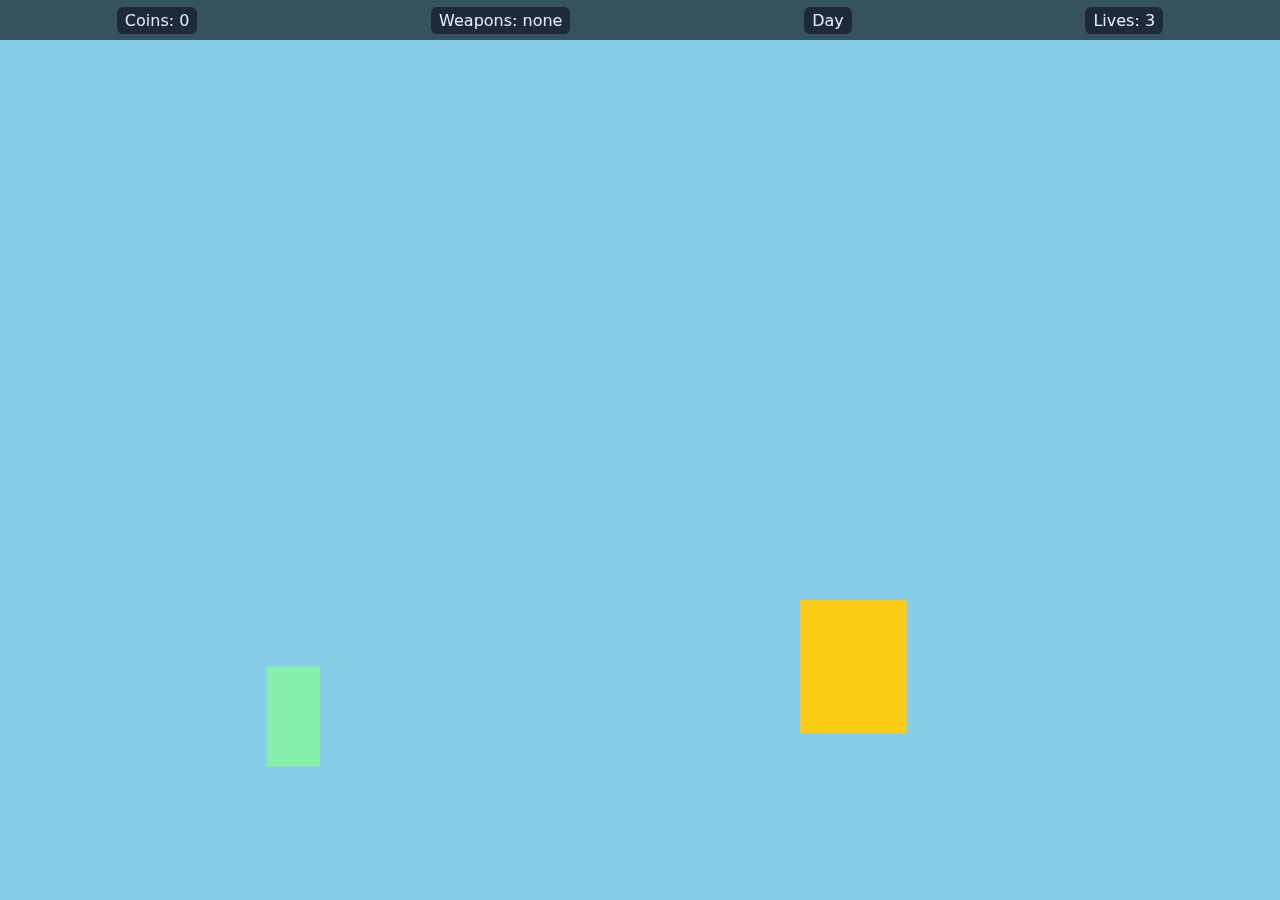
<file: index1.html>
<!--
Human Rights Quest Adventure
Single-file HTML game (HTML/CSS/JS). Place your assets (images) in the SAME DIRECTORY as this HTML file.
Expected asset filenames (you can change names in code):
 - player.png   (player sprite)
 - coin.png     (coin image)
 - boss.png     (boss image)
 - tile.png     (ground/tile)
 - bg.png       (background, optional)
 - monster.png  (monster at night)
 - sword.png    (weapon icon)

How to use: save this as `human-rights-quest.html` together with the assets and open it in a browser.
-->

<!doctype html>
<html lang="en">
<head>
  <meta charset="utf-8" />
  <meta name="viewport" content="width=device-width,initial-scale=1" />
  <title>Human Rights Quest Adventure</title>
  <style>
    html,body{margin:0;padding:0;height:100%;font-family:Inter,system-ui,Arial;background:#0b1220;color:#e6eef8}
    #hud{position:fixed;top:0;left:0;right:0;height:40px;background:rgba(0,0,0,0.6);display:flex;align-items:center;justify-content:space-around;z-index:10}
    #hud div{padding:4px 8px;background:#1e293b;border-radius:6px}
    canvas{display:block;width:100%;height:100vh;background:#071426}
    .modal{position:fixed;inset:0;display:none;align-items:center;justify-content:center;background:rgba(0,0,0,0.7);z-index:20}
    .box{background:#13203a;padding:16px;border-radius:10px;max-width:600px}
    .ans{margin:6px 0;padding:8px;background:#1e3a5f;border-radius:6px;cursor:pointer}
    .ans:hover{background:#2563eb;color:#fff}
  </style>
</head>
<body>
  <div id="hud">
    <div id="coins">Coins: 0</div>
    <div id="weapons">Weapons: none</div>
    <div id="time">Day</div>
    <div id="lives">Lives: 3</div>
  </div>

  <canvas id="game" width="960" height="540"></canvas>

  <div class="modal" id="questionModal">
    <div class="box">
      <div id="qText"></div>
      <div id="answers"></div>
      <button id="skip">Skip</button>
    </div>
  </div>

  <script>
  const canvas=document.getElementById('game');
  const ctx=canvas.getContext('2d');
  let keys={};

  const player={x:100,y:400,w:40,h:60,spd:3,vy:0,jumping:false};
  let camX=0;

  let coins=0;let lives=3;let weapons=[];let isDay=true;let timeCounter=0;

  const compounds=[
    {x:500,quests:[]},
    {x:1000,quests:[]},
    {x:1600,quests:[]},
    {x:2200,quests:[]}
  ];

  // 50 questions (simplified for brevity, can reuse from previous)
  const QUESTIONS=[
    {q:"Which document is known as the foundation of modern human rights?", choices:["Universal Declaration of Human Rights","Magna Carta","US Constitution","Napoleonic Code"], a:0},
    {q:"What year was the Universal Declaration of Human Rights adopted by the UN?", choices:["1948","1939","1960","1955"], a:0},
    {q:"Freedom of speech is an example of which type of right?", choices:["Civil and political rights","Economic rights","Cultural rights","Environmental rights"], a:0},
    {q:"Which right protects a person's body from torture?", choices:["Right to life","Right to liberty","Freedom from torture","Right to property"], a:2},
    {q:"The right to education is mainly classified under:", choices:["Economic, social and cultural rights","Civil rights","Political rights","Collective rights"], a:0},
    {q:"Which of these is a protected ground under many anti-discrimination laws?", choices:["Race","Favorite color","Height","Shoe size"], a:0},
    {q:"What does 'due process' ensure?", choices:["Fair legal procedures","Free healthcare","Free housing","Unlimited speech"], a:0},
    {q:"Children have special protection under human rights law because:", choices:["They are vulnerable and need care","They can vote","They pay taxes","They are always guilty"], a:0},
    {q:"Which right allows people to choose their leaders?", choices:["Right to vote","Right to work","Freedom of movement","Right to privacy"], a:0},
    {q:"What does 'international humanitarian law' mainly regulate?", choices:["Conduct during armed conflict","Tax policy","Trade agreements","Healthcare delivery"], a:0},
    {q:"Which body monitors human rights globally?", choices:["United Nations Human Rights Council","Local police","World Bank","OECD"], a:0},
    {q:"Freedom of religion includes:", choices:["Choosing and changing one's religion","Mandatory state religion","Prohibiting all religions","Only private practice"], a:0},
    {q:"What is forced labour?", choices:["Work performed under threat or coercion","Voluntary charity work","Internships","Hobby"], a:0},
    {q:"Which right concerns keeping personal information private?", choices:["Right to privacy","Right to housing","Right to vote","Right to education"], a:0},
    {q:"The right to asylum is related to:", choices:["Protection for refugees","Tax avoidance","Trade benefits","Passport control"], a:0},
    {q:"Which practice violates human rights?", choices:["Arbitrary detention","Public libraries","Community gardening","Voting"], a:0},
    {q:"Which right ensures people can form associations?", choices:["Freedom of assembly","Right to bear arms","Right to strike only","No rights"], a:0},
    {q:"Equality before the law means:", choices:["Everyone treated fairly by courts","Only citizens get rights","Only the rich get protection","Laws only for adults"], a:0},
    {q:"What is discrimination?", choices:["Unfair treatment based on group characteristics","Treating everyone the same","Offering discounts","Hiring more people"], a:0},
    {q:"Access to clean water is linked to which right?", choices:["Right to an adequate standard of living","Right to expression","Right to a fair trial","Right to vote"], a:0},
    {q:"Which right protects people from being killed unlawfully?", choices:["Right to life","Freedom of movement","Right to work","Right to education"], a:0},
    {q:"Which international court tries genocide and war crimes?", choices:["International Criminal Court","International Court of Trade","World Health Court","Bankruptcy Court"], a:0},
    {q:"What does 'non-discrimination' require states to do?", choices:["Treat people equally regardless of protected status","Prefer some groups","Ignore complaints","Sell public land"], a:0},
    {q:"Gender equality in human rights means:", choices:["Same rights and opportunities for all genders","Only women have rights","Only men have rights","Gender must be ignored entirely"], a:0},
    {q:"What does 'safe and legal migration' promote?", choices:["Human rights protection for migrants","Complete border closures","No migration at all","Forced return"], a:0},
    {q:"Which right supports a fair wage and safe working conditions?", choices:["Right to work and favourable conditions","Right to privacy","Right to assembly","Right to bear arms"], a:0},
    {q:"When speech incites violence, it may be:", choices:["Restricted under law","Always allowed","Rewarded","Ignored"], a:0},
    {q:"Which group needs protection from age discrimination?", choices:["Older people and children","Only adults","Only teenagers","Only newborns"], a:0},
    {q:"What is civic space?", choices:["The environment where people organize and express views","A public park","Online gaming servers","A courtroom"], a:0},
    {q:"Which right allows access to information held by public bodies?", choices:["Right to information","Right to private property","Right to censorship","Right to indefinite detention"], a:0},
    {q:"What does 'stigma' do to people with health conditions?", choices:["Harms their social acceptance","Ensures fair treatment","Improves care","Has no effect"], a:0},
    {q:"Which principle requires accountability for human rights violations?", choices:["Rule of law","Absolute immunity","Secrecy","Randomness"], a:0},
    {q:"Which right helps people keep families together?", choices:["Right to family life","Right to property only","Right to assembly only","Right to strike only"], a:0},
    {q:"The right to a fair trial includes:", choices:["Impartial judge and chance to present a defence","Automatic guilt","No legal representation","Secret courts only"], a:0},
    {q:"Which is an economic right?", choices:["Right to social security","Right to vote","Freedom of religion","Freedom of expression"], a:0},
    {q:"What is cultural rights protection about?", choices:["Allowing groups to practise their culture","Forbidding cultural expression","Only national culture matters","Cultural privatization"], a:0},
    {q:"Why are human rights universal?", choices:["They apply to everyone, everywhere","Only apply to some countries","Only to adults","Only when convenient"], a:0},
    {q:"What duty do states have under human rights law?", choices:["Respect, protect and fulfil rights","Ignore rights","Abolish rights","Privatize rights"], a:0},
    {q:"Which tool helps protect rights in emergencies?", choices:["Human rights monitoring and safeguards","Censorship","Arbitrary rule","Tunnel networks"], a:0},
    {q:"Which action strengthens human rights education?", choices:["Teaching rights in schools","Removing civics classes","Banning discussion","Only training police"], a:0},
    {q:"What is a non-state actor?", choices:["An entity not part of government (company, group)","A judge","A mayor","A law"], a:0},
    {q:"Which right relates to participation in cultural life?", choices:["Right to participate in cultural life","Right to silence only","Right to solitude only","Right to censorship"], a:0},
    {q:"What does reparations mean?", choices:["Compensation/relief for victims","Punishment only","Expulsion","Privacy invasion"], a:0},
    {q:"Which mechanism lets citizens complain about rights violations?", choices:["National human rights institutions and courts","Only the police","Only social media","No mechanism"], a:0},
    {q:"What is xenophobia?", choices:["Fear or hatred of foreigners","A cultural festival","A charity program","A legal right"], a:0},
    {q:"Why is independent media important?", choices:["It holds power to account and informs citizens","It spreads propaganda only","It censors critics","It replaces courts"], a:0},
    {q:"What role does civil society play?", choices:["Advocacy, support and watchdog functions","Runs all courts","Is the government","Repeats laws"], a:0},
    {q:"Which practice is child labour?", choices:["Children doing dangerous paid work","After-school homework","Voluntary clubs","Reading books"], a:0},
    {q:"What is an extrajudicial killing?", choices:["Killing without legal process","A lawful death penalty","An accident only","A medical procedure"], a:0},
    {q:"What can privacy protections help prevent?", choices:["Surveillance abuse and identity theft","Voting rights","Right to education","Freedom of religion"], a:0},
    {q:"Which right helps protect people during detention?", choices:["Right against torture and ill-treatment","Right to unlimited detention","Right to indefinite solitude","No rights"], a:0},
    {q:"What is a peaceful protest's main requirement?", choices:["Not to use violence","To block all roads","To be secret","To be violent"], a:0},
    {q:"Which right allows fair pay and safe workplaces?", choices:["Labour rights and protections","Right to censorship","Right to exile","Absolute property rights"], a:0},
    {q:"What is the aim of human rights defenders?", choices:["Protect human rights and support victims","To break laws","To seize power","To censor communities"], a:0}    // ... add more until 50
  ];

  // distribute questions into compounds
  let qi=0;
  compounds.forEach(c=>{c.quests=[];for(let i=0;i<12&&qi<QUESTIONS.length;i++){c.quests.push({...QUESTIONS[qi],done:false});qi++;}});

  const monsters=[];

  function drawBg(){ctx.fillStyle=isDay?'#87ceeb':'#020617';ctx.fillRect(0,0,canvas.width,canvas.height);}  

  function drawPlayer(){ctx.fillStyle='#86efac';ctx.fillRect(player.x-camX,player.y,player.w,player.h);}  

  function drawCompounds(){ctx.fillStyle='#facc15';compounds.forEach(c=>{ctx.fillRect(c.x-camX,360,80,80);});}

  function drawMonsters(){ctx.fillStyle='#f87171';monsters.forEach(m=>{ctx.fillRect(m.x-camX,m.y,m.w,m.h);});}

  function update(){
    if(keys['ArrowLeft'])player.x-=player.spd;
    if(keys['ArrowRight'])player.x+=player.spd;
    if((keys['ArrowUp']||keys[' '])&&!player.jumping){player.vy=-10;player.jumping=true;}
    player.vy+=0.5;player.y+=player.vy;if(player.y>400){player.y=400;player.jumping=false;player.vy=0;}
    camX=player.x-200;

    // day-night cycle
    timeCounter++;if(timeCounter>600){isDay=!isDay;timeCounter=0;if(!isDay)spawnMonsters();else monsters.length=0;document.getElementById('time').innerText=isDay?'Day':'Night';}

    // compound check
    compounds.forEach(c=>{
      if(Math.abs(player.x-c.x)<50&&!c.visited){
        const q=c.quests.find(q=>!q.done);
        if(q)showQuestion(q,c);
      }
    });

    // monster check
    if(!isDay){
      monsters.forEach(m=>{
        m.x-=m.spd;
        if(collide(player,m)){
          if(weapons.length>0){m.dead=true;}else{lives--;document.getElementById('lives').innerText='Lives: '+lives;}
        }
      });
      for(let i=monsters.length-1;i>=0;i--)if(monsters[i].dead)monsters.splice(i,1);
    }
  }

  function spawnMonsters(){for(let i=0;i<5;i++){monsters.push({x:player.x+300+i*60,y:420,w:40,h:40,spd:1,dead:false});}}

  function collide(a,b){return a.x<a.x+a.w&&a.x+b.w>b.x&&a.y<a.y+b.h&&a.y+a.h>b.y;}

  function draw(){drawBg();drawCompounds();drawPlayer();if(!isDay)drawMonsters();}

  function loop(){update();draw();requestAnimationFrame(loop);}loop();

  // input
  window.addEventListener('keydown',e=>keys[e.key]=true);
  window.addEventListener('keyup',e=>keys[e.key]=false);

  // questions modal
  const modal=document.getElementById('questionModal');
  const qText=document.getElementById('qText');
  const ansDiv=document.getElementById('answers');
  function showQuestion(q,compound){modal.style.display='flex';qText.innerText=q.q;ansDiv.innerHTML='';q.choices.forEach((c,i)=>{const d=document.createElement('div');d.className='ans';d.innerText=c;d.onclick=()=>{if(i===q.a){coins+=Math.floor(20+Math.random()*10);document.getElementById('coins').innerText='Coins: '+coins;if(coins>=50&&!weapons.includes('Sword')){weapons.push('Sword');document.getElementById('weapons').innerText='Weapons: '+weapons.join(', ');} } else {lives--;document.getElementById('lives').innerText='Lives: '+lives;} q.done=true;modal.style.display='none';};ansDiv.appendChild(d);});}
  document.getElementById('skip').onclick=()=>{modal.style.display='none';};

  </script>
</body>
</html>
</file>
